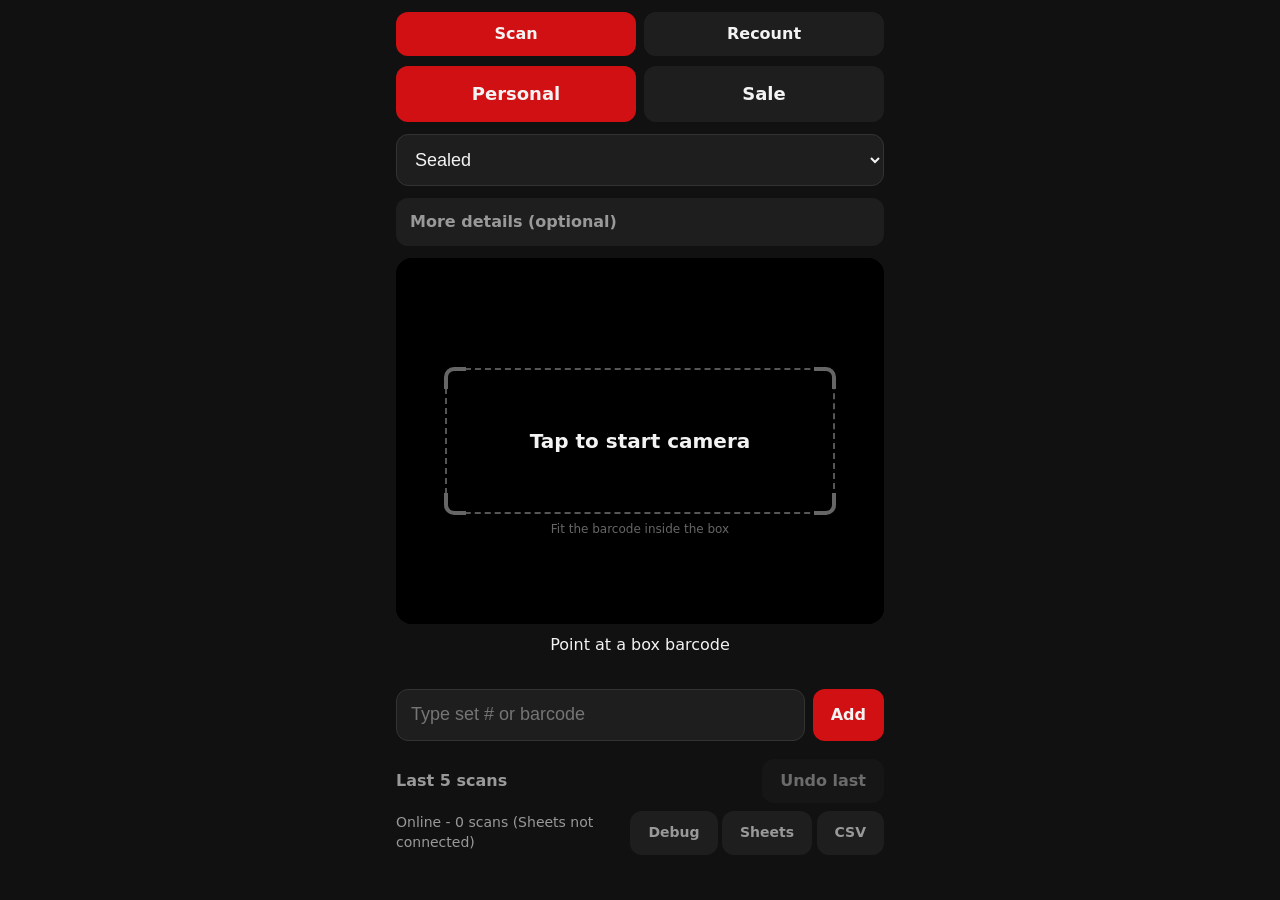
<file: index.html>
<!doctype html>
<html lang="en">
<head>
<meta charset="utf-8">
<meta name="viewport" content="width=device-width, initial-scale=1, viewport-fit=cover">
<meta name="theme-color" content="#d01012">
<meta name="apple-mobile-web-app-capable" content="yes">
<meta name="apple-mobile-web-app-title" content="LEGO Scan">
<link rel="manifest" href="manifest.webmanifest">
<link rel="apple-touch-icon" href="icons/icon-180.png">
<link rel="icon" href="icons/icon.svg" type="image/svg+xml">
<link rel="stylesheet" href="style.css">
<title>LEGO Scan</title>
</head>
<body>
<main>
  <div id="banner" class="banner" role="alert" hidden></div>
  <div class="seg modes" role="group" aria-label="Mode">
    <button id="modeScan" class="on">Scan</button>
    <button id="modeRecount">Recount</button>
  </div>

  <div id="scanOnly">
    <div class="seg" role="group" aria-label="Destination">
      <button id="destPersonal" class="on">Personal</button>
      <button id="destSale">Sale</button>
    </div>

    <select id="cond" aria-label="Condition"></select>
    <details id="more" class="more">
      <summary>More details (optional)</summary>
      <div id="fields"></div>
    </details>
  </div>

  <div class="cam">
    <video id="video" playsinline muted></video>
    <div class="reticle"><i></i><i></i><i></i><i></i></div>
    <div id="flash" class="flash"></div>
    <button id="startBtn" class="start">Tap to start camera</button>
  </div>
  <div id="dbg" class="dbg" hidden></div>
  <div id="tst" class="tst" hidden>
    <div class="trow">
      <button id="tstToggle" class="ghost">Scan test: off</button>
      <button id="tstNext" class="ghost" hidden>Next box</button>
    </div>
    <pre id="tstOut" hidden></pre>
    <div class="trow">
      <button id="tstCopy" class="ghost" hidden>Copy results</button>
      <button id="tstReset" class="ghost" hidden>Reset</button>
    </div>
  </div>
  <p id="msg" class="msg">Point at a box barcode</p>

  <form id="manual" class="manual">
    <input id="manualInput" inputmode="text" autocomplete="off" placeholder="Type set # or barcode">
    <button type="submit">Add</button>
  </form>

  <div id="scanBox">
    <div class="row">
      <h2>Last 5 scans</h2>
      <button id="undoBtn" class="ghost" disabled>Undo last</button>
    </div>
    <ul id="list" class="list"></ul>
  </div>

  <div id="recountBox" hidden>
    <div class="row">
      <h2 id="rcTitle">Recount</h2>
      <button id="rcReset" class="ghost">New recount</button>
    </div>
    <ul id="rcList" class="list"></ul>
  </div>

  <p id="bsUse" class="bs"></p>
  <div class="foot">
    <span id="net"></span>
    <span><button id="dbgBtn" class="ghost">Debug</button> <button id="cfgBtn" class="ghost">Sheets</button> <button id="csvBtn" class="ghost">CSV</button></span>
  </div>
</main>
<div id="dlg" class="dlg" hidden>
  <div class="box">
    <p id="dlgText"></p>
    <button id="dlgYes">Yes</button>
    <button id="dlgNo" class="ghost">No</button>
  </div>
</div>
<div id="dlgSet" class="dlg" hidden>
  <form id="dlgSetForm" class="box">
    <p id="dlgSetText"></p>
    <input id="dlgSetInput" type="text" inputmode="numeric" autocomplete="off" enterkeyhint="done" placeholder="Set number, e.g. 75192">
    <p id="dlgSetErr" class="err"></p>
    <button type="submit">Save set number</button>
    <button type="button" id="dlgSetSkip" class="ghost">Skip - save as needs set number</button>
  </form>
</div>
<script src="vendor/zxing.min.js"></script>
<script src="app.js"></script>
</body>
</html>
</file>
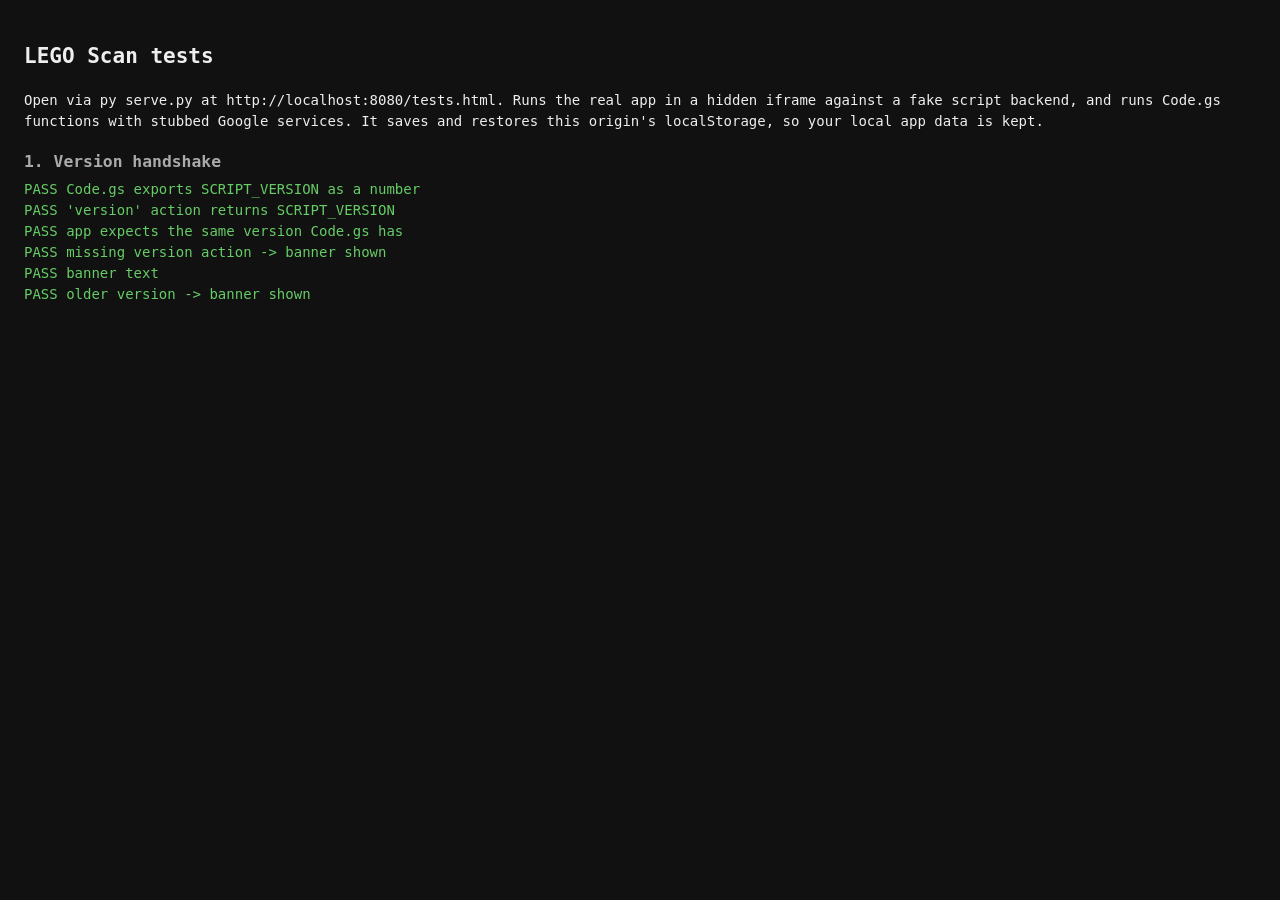
<file: tests.html>
<!doctype html>
<meta charset="utf-8">
<title>LEGO Scan tests</title>
<style>body{font:14px/1.5 ui-monospace,Menlo,monospace;background:#111;color:#eee;padding:16px}.p{color:#6c6}.f{color:#f66;font-weight:bold}h3{margin:18px 0 4px;color:#aaa}</style>
<h2>LEGO Scan tests</h2>
<p>Open via <code>py serve.py</code> at http://localhost:8080/tests.html. Runs the real app in a hidden iframe against a fake script backend,
and runs Code.gs functions with stubbed Google services. It saves and restores this origin's localStorage, so your local app data is kept.</p>
<div id="out"></div>
<script>
'use strict';
const out = document.getElementById('out');
let pass = 0, fail = 0;
const sleep = ms => new Promise(r => setTimeout(r, ms));
async function until(fn, ms = 4000) { const t = Date.now(); while (Date.now() - t < ms) { if (await fn()) return true; await sleep(40); } return false; }
function head(t) { const h = document.createElement('h3'); h.textContent = t; out.append(h); }
function check(name, ok, detail) {
  const d = document.createElement('div'); d.className = ok ? 'p' : 'f';
  d.textContent = (ok ? 'PASS ' : 'FAIL ') + name + (!ok && detail !== undefined ? '  -> ' + JSON.stringify(detail) : '');
  out.append(d); ok ? pass++ : fail++;
}
const eq = (name, got, want) => check(name, JSON.stringify(got) === JSON.stringify(want), { got, want });

// ---- run the real app (index.html + app.js) in an iframe with a fake Apps Script backend ----
let indexHtml = '';
async function app({ ls = {}, handler } = {}) {
  const calls = [];
  window.__fake = body => {
    calls.push(body);
    let res = handler ? handler(body, calls) : undefined;
    if (res === undefined) {
      res = body.action === 'version' ? { ok: true, version: 99 } : body.action === 'cache' ? { ok: true, rows: [] }
        : body.action === 'upsert' ? { ok: true, count: (body.scans || []).length } : { ok: true };
    }
    return Promise.resolve({ json: async () => res });
  };
  localStorage.clear();
  const base = { 'legoscan.cfg': { url: 'http://fake.invalid/exec', secret: 'x' } };
  Object.entries({ ...base, ...ls }).forEach(([k, v]) => localStorage.setItem(k, JSON.stringify(v)));
  const f = document.createElement('iframe');
  f.style.cssText = 'width:420px;height:300px;border:0;position:absolute;left:-9999px';
  f.srcdoc = indexHtml.replace('<head>', '<head><base href="' + location.origin + '/">')
    .replace('<script src="vendor/zxing.min.js"><\/script>', '')
    .replace('<script src="app.js">', '<script>window.fetch=(u,o)=>parent.__fake(JSON.parse(o.body));<\/script><script src="app.js">');
  document.body.append(f);
  await until(() => f.contentWindow.document.readyState === 'complete' && f.contentWindow.eval('typeof sync') === 'function');
  const w = f.contentWindow;
  return { w, calls, ev: s => w.eval(s), el: id => w.document.getElementById(id), done: () => f.remove(),
    type: v => { w.document.getElementById('manualInput').value = v; w.document.getElementById('manual').requestSubmit(); } };
}

// ---- run Code.gs functions with stubbed Google services ----
let codeGs = '';
// brickset(params) -> array of Brickset sets; every getSets call goes through it (queries are recorded in gas.queries).
function gas(brickset = () => [], sheetsApp = {}) {
  gas.queries = [];
  const fetchStub = { fetch: (url, o) => {
    const params = JSON.parse(decodeURIComponent(/params=([^&]*)/.exec(o.payload)[1]));
    gas.queries.push(params);
    return { getResponseCode: () => 200, getContentText: () => JSON.stringify({ status: 'success', sets: brickset(params) }) };
  } };
  const names = [];
  const body = codeGs + '\n;return {' + ['SCRIPT_VERSION', 'bindSet', 'recFromSet', 'doPost', 'analyzeInventory', 'checkInventoryData', 'out']
    .map(n => `${n}: typeof ${n} === 'undefined' ? undefined : ${n}`).join(',') + '};';
  return new Function(...names, 'SpreadsheetApp', 'Session', 'ContentService', 'PropertiesService', 'LockService', 'Utilities', 'UrlFetchApp', body)(
    ...names.map(n => stubs[n]), sheetsApp, { getScriptTimeZone: () => 'UTC' }, { MimeType: { JSON: 1 }, createTextOutput: s => ({ s, setMimeType() { return this; } }) },
    { getScriptProperties: () => ({ getProperty: k => ({ SECRET: 's', BRICKSET_KEY: 'k' })[k] || null, setProperties() {} }) },
    { getScriptLock: () => ({ waitLock() {}, releaseLock() {} }) }, { formatDate: () => '2026-01-01' }, fetchStub);
}

// ================= tests are appended below =================
async function main() {
  indexHtml = await (await fetch('index.html')).text();
  codeGs = await (await fetch('apps-script/Code.gs')).text();
  const snapshot = Object.entries(localStorage);

  head('1. Version handshake');
  {
    const g = gas();
    check('Code.gs exports SCRIPT_VERSION as a number', typeof g.SCRIPT_VERSION === 'number', g.SCRIPT_VERSION);
    const r = JSON.parse(g.doPost({ postData: { contents: JSON.stringify({ token: 's', action: 'version' }) } }).s);
    check("'version' action returns SCRIPT_VERSION", r.ok && r.version === g.SCRIPT_VERSION, r);
    const expected = Number((await (await fetch('app.js')).text()).match(/EXPECTED_SCRIPT = (\d+)/)[1]);
    eq('app expects the same version Code.gs has', expected, g.SCRIPT_VERSION);
  }
  {
    const t = await app({ handler: b => b.action === 'version' ? { ok: false, error: 'unknown action' } : undefined });
    await until(() => !t.el('banner').hidden);
    check('missing version action -> banner shown', !t.el('banner').hidden);
    check('banner text', t.el('banner').textContent.startsWith('Sheet script is out of date. In the script editor: Deploy > Manage deployments > New version.'), t.el('banner').textContent);
    t.done();
  }
  {
    const t = await app({ handler: b => b.action === 'version' ? { ok: true, version: 0 } : undefined });
    await until(() => !t.el('banner').hidden);
    check('older version -> banner shown', !t.el('banner').hidden);
    t.done();
  }
  {
    const t = await app({ ls: { 'legoscan.debug': true } });
    await sleep(900);
    check('current version -> no banner', t.el('banner').hidden);
    const dbg = t.el('dbg').textContent;
    check('Debug shows app and script version', /app v\d+/.test(dbg) && /script v99/.test(dbg), dbg);
    t.type('75192');
    await until(() => t.calls.some(c => c.action === 'upsert'));
    const names = t.calls.map(c => c.action);
    check('version is called on launch, before the first upsert', names.indexOf('version') >= 0 && names.indexOf('version') < names.indexOf('upsert'), names);
    t.done();
  }
  {
    const t = await app({ handler: b => b.action === 'version' ? { ok: false, error: 'unauthorized' } : undefined });
    await sleep(600);
    check('bad secret / other errors do not claim the script is old', t.el('banner').hidden);
    t.done();
  }

  head('2. Scan test logging');
  {
    const ean = d12 => d12 + ((10 - d12.split('').reduce((a, n, i) => a + n * (i % 2 ? 3 : 1), 0) % 10) % 10);
    const code = ean('673419340595');
    const t = await app({ ls: { 'legoscan.debug': true } });
    await sleep(700);
    check('off by default', t.ev('ST.on') === false);
    check('controls show when Debug is on', !t.el('tst').hidden);
    t.el('tstToggle').click();
    check('toggle turns it on', t.ev('ST.on') === true);
    t.w.eval(`detector = { detect: async () => [{ rawValue: '${code}' }] }`);
    t.el('tstNext').click();
    let text = await t.w.eval('scanOnce({}, 1, 1)'); t.w.eval(`onCode('${text}')`);       // first read of the box
    await sleep(30);
    text = await t.w.eval('scanOnce({}, 1, 1)'); t.w.eval(`onCode('${text}')`);           // same box again -> duplicate
    t.w.eval(`detector = { detect: async () => [] }`);
    await t.w.eval('scanOnce({}, 1, 1)');                                                   // an attempt that fails
    const a = JSON.parse(t.ev('JSON.stringify(ST.attempts)')), b = JSON.parse(t.ev('JSON.stringify(ST.boxes)'));
    eq('3 attempts logged (2 ok, 1 fail)', [a.length, a.filter(x => x.ok).length], [3, 2]);
    check('attempt records path, pass and decode ms', a[0].path === 'native' && a[0].pass === 'native' && typeof a[0].ms === 'number', a[0]);
    check('time to first read recorded for the box', b.length === 1 && typeof b[0].ttfr === 'number' && b[0].ttfr >= 0, b);
    eq('duplicate read counted', t.ev('ST.dups'), 1);
    eq('scan test adds nothing to the scan list', t.ev('scans.length'), 0);
    eq('and makes no lookup calls', t.calls.filter(c => c.action === 'lookup' || c.action === 'bind').length, 0);
    const sum = t.ev('stSummary()');
    check('summary has median, reads/min, within-2s %', /Median decode/.test(sum) && /Reads per minute/.test(sum) && /Read within 2 s: 1\/1 = 100%/.test(sum), sum);
    const rep = t.ev('stReport()');
    check('report is copy-ready (versions, summary, per box)', /app v\d+/.test(rep) && /Per box/.test(rep) && rep.includes(code), rep);
    // ZXing path: fast pass misses, TRY_HARDER pass hits (every 4th frame)
    t.w.eval(`detector = null; frameNo = 3; zxingDecode = (s, w, h, hard) => { if (!hard) throw new Error('nf'); return '${code}'; }`);
    await t.w.eval('scanOnce({}, 1, 1)');
    const z = JSON.parse(t.ev('JSON.stringify(ST.attempts.slice(-2))'));
    eq('zxing fast then TRY_HARDER logged', z.map(x => [x.path, x.pass, x.ok]), [['zxing', 'fast', false], ['zxing', 'TRY_HARDER', true]]);
    t.el('dbgBtn').click();
    eq('turning Debug off stops the test', t.ev('ST.on'), false);
    t.done();
  }

  head('3. Variant set names');
  {
    // --- pure parsing ---
    const t = await app();
    const P = x => JSON.parse(t.ev(`JSON.stringify(parseSetInput(${JSON.stringify(x)}))`));
    eq('75192 -> looks up -1, stored as 75192', [P('75192').full, P('75192').id], ['75192-1', '75192']);
    eq('75192-2 -> looks up -2, stored as 75192-2', [P('75192-2').full, P('75192-2').id], ['75192-2', '75192-2']);
    eq('75192-1 typed -> stored plain', P('75192-1').id, '75192');
    eq('-0 is not a variant', P('75192-0'), null);
    t.done();
  }
  {
    // --- Code.gs: exact variant only ---
    const set = (n, v, name) => ({ number: String(n), numberVariant: v, name, theme: 'Star Wars', year: 2017 });
    let g = gas(p => [set(75192, 1, 'Millennium Falcon')]);                          // Brickset hands back -1 for a -2 request
    let r = g.bindSet('', '75192-2', 'k');
    check('script: -2 request that only returns -1 is NOT a match', r.found === false && r.name === '' && r.setNumber === '75192-2', r);
    eq('script: the request asked Brickset for 75192-2', gas.queries[0].setNumber, '75192-2');
    g = gas(p => [set(75192, 1, 'Millennium Falcon'), set(75192, 2, 'Millennium Falcon (variant)')]);
    r = g.bindSet('', '75192-2', 'k');
    check('script: picks the -2 set by variant', r.found && r.name === 'Millennium Falcon (variant)' && r.setNumber === '75192-2', r);
    g = gas(p => [set(75192, 1, 'Millennium Falcon')]);
    r = g.bindSet('', '75192', 'k');
    check('script: no variant typed -> asks for -1 and returns plain 75192', gas.queries[0].setNumber === '75192-1' && r.found && r.setNumber === '75192', [gas.queries, r]);
  }
  {
    // --- app: bind sends the exact variant, stores the full number, flags a no-match, retry uses the variant ---
    const bindCalls = [];
    const miss = b => { if (b.action === 'bind') { bindCalls.push(b.setNumber); return { ok: true, found: false, setNumber: '75192', name: '', theme: '', year: '' }; } };
    const t = await app({ handler: miss });
    t.type('75192-2');
    await until(() => t.ev('scans.length') === 1);
    await until(() => t.calls.some(c => c.action === 'upsert'));
    eq('app: typing 75192-2 asks the script for 75192-2', bindCalls[0], '75192-2');
    eq('app: stored set number keeps the variant, name blank', t.ev('[scans[0].setNumber, scans[0].name]'), ['75192-2', '']);
    eq('app: uploaded row carries 75192-2', t.calls.find(c => c.action === 'upsert').scans[0].setNumber, '75192-2');
    check('app: no-match is flagged on screen', /name left blank: Brickset has no set 75192-2/.test(t.el('list').textContent) && t.el('list').querySelector('li.flag'), t.el('list').textContent);
    check('app: no-match is remembered so it is not retried', '75192-2' in t.ev('setRetry.miss'));
    t.done();
  }
  {
    const bindCalls = [];
    const t = await app({ handler: b => { if (b.action === 'bind') { bindCalls.push(b.setNumber); return { ok: true, found: false, setNumber: '75192', name: '', theme: '', year: '' }; } },
      ls: { 'legoscan.scans': [{ id: 'a1', barcode: '', setNumber: '75192-2', name: '', theme: '', year: '', dest: 'Personal', condition: 'Sealed', extra: {}, qty: 1, ts: 1, synced: true, status: 'saved' },
                               { id: 'a2', barcode: '', setNumber: '10300', name: '', theme: '', year: '', dest: 'Personal', condition: 'Sealed', extra: {}, qty: 1, ts: 2, synced: true, status: 'saved' }] } });
    await until(() => bindCalls.length >= 2);
    check('name retry for 75192-2 looks up -2, not -1', bindCalls.includes('75192-2') && !bindCalls.includes('75192-1'), bindCalls);
    check('name retry with no variant still defaults to -1', bindCalls.includes('10300-1'), bindCalls);
    t.done();
  }
  {
    const t = await app({ handler: b => b.action === 'bind' ? { ok: true, found: true, setNumber: '75192', name: 'Variant Name', theme: 'Star Wars', year: 2017 } : undefined });
    t.type('75192-2');
    await until(() => t.ev('scans.length') === 1 && t.ev('scans[0].name') === 'Variant Name');
    eq('app: found variant gets its own name and number', t.ev('[scans[0].setNumber, scans[0].name]'), ['75192-2', 'Variant Name']);
    t.done();
  }

  head('4. Inventory data check');
  {
    const g = gas();
    const now = new Date('2026-11-27T12:00:00Z');
    const PH = ['Item', 'Category', 'Set #', 'Qty', 'Condition', 'Bought For', 'Purchase Date', 'Location', 'Notes', 'Value of One', 'Estimated Current Value', 'Value Source', 'Value Updated'];
    const SH = ['Set #', 'Set Name', 'Theme', 'Qty', 'Condition', 'Bought For', 'Purchase Date', 'Est. Sale Price', 'Value Source', 'Value Updated'];
    const fresh = new Date('2026-11-20T00:00:00Z');
    const pr = (o = {}) => { const d = { Item: 'Item', 'Set #': '10000', Qty: '1', Condition: 'Sealed', 'Bought For': '50', 'Purchase Date': '2024-01-01', Location: 'Shelf', 'Value of One': '100', 'Estimated Current Value': '100', 'Value Updated': fresh, ...o }; return PH.map(h => d[h] ?? ''); };
    const sr = (o = {}) => { const d = { 'Set #': '20000', 'Set Name': 'Sale thing', Qty: '1', Condition: 'New', 'Est. Sale Price': '50', 'Value Updated': fresh, ...o }; return SH.map(h => d[h] ?? ''); };
    const prows = [
      pr({ Item: 'Millennium Falcon', 'Set #': '75192' }),                                  // 2 ok (duplicated at row 6)
      pr({ Item: 'Mystery', 'Set #': '' }),                                                 // 3 missing set number
      pr({ Item: '', 'Set #': '10300' }),                                                   // 4 missing name
      pr({ Item: 'Bad', 'Set #': 'ABC12' }),                                                // 5 wrong format
      pr({ Item: 'Millennium Falcon', 'Set #': '75192' }),                                  // 6 duplicate of row 2
      pr({ Item: 'Tie Fighter', 'Set #': '75300', 'Value Updated': new Date('2026-09-01T00:00:00Z') }), // 7 stale + also in Sale
      pr({ Item: 'Old Name', 'Set #': '10294', 'Value of One': '' }),                       // 8 not the cache name + blank value
      pr({ Item: 'Home Alone', 'Set #': '21330', 'Value Updated': '' }),                    // 9 value but no Value Updated
      pr({ Item: '', 'Set #': '', Qty: '', Condition: '', 'Estimated Current Value': '$0' }), // 10 empty row with a formula value: ignored
      pr({ Item: 'Variant', 'Set #': '75192-2' }),                                          // 11 different variant: not a duplicate
    ];
    const srows = [sr({ 'Set #': '75300', 'Set Name': 'Tie Fighter' }), sr({ 'Set #': '30000-1', 'Set Name': 'Other' })];
    const cache = [['111', '75192', 'Millennium Falcon'], ['222', '75300', 'tie  fighter'], ['333', '10294', 'Titanic'], ['444', '99999', '']];
    const mk = (tab, nameHdr, valueHdr, head, rows) => ({ tab, nameHdr, valueHdr, found: true, head, display: rows.map(r => r.map(v => v instanceof Date ? v.toISOString().slice(0, 10) : String(v))), raw: rows });
    const run = () => g.analyzeInventory([mk('Personal Inventory', 'Item', 'Value of One', PH, prows), mk('Sale Inventory', 'Set Name', 'Est. Sale Price', SH, srows)], cache, now);
    const a = run();
    const rowsOf = t => a.issues.filter(i => i.type === t).map(i => i.tab[0] + i.row);
    eq('missing set number or name', rowsOf('missing'), ['P3', 'P4']);
    eq('wrong format', rowsOf('format'), ['P5']);
    eq('same set in both tabs (both sides listed)', rowsOf('both'), ['P7', 'S2']);
    eq('duplicate rows (variant -2 is not a duplicate)', rowsOf('dupe'), ['P2', 'P6']);
    eq('name differs from Lookup Cache (case/space-insensitive match is fine)', rowsOf('cache'), ['P8']);
    eq('blank value', rowsOf('blank'), ['P8']);
    eq('value older than 30 days', rowsOf('stale'), ['P7']);
    eq('value but no Value Updated', rowsOf('nodate'), ['P9']);
    eq('counts per issue', a.counts, { missing: 2, format: 1, both: 2, dupe: 2, cache: 1, blank: 1, stale: 1, nodate: 1 });
    eq('empty/formula-only rows are not counted as data', a.checked['Personal Inventory'], 9);
    check('stale detail says how old', /2026-09-01 \(87 days ago\)/.test(a.issues.find(i => i.type === 'stale').detail), a.issues.find(i => i.type === 'stale'));
    // the analysis never touches its input
    const before = JSON.stringify(prows);
    run();
    eq('input rows are not modified', JSON.stringify(prows), before);
    const a2 = g.analyzeInventory([{ tab: 'Personal Inventory', nameHdr: 'Item', valueHdr: 'Value of One', found: false }, { tab: 'Sale Inventory', nameHdr: 'Set Name', valueHdr: 'Est. Sale Price', found: false }], null, now);
    check('missing tabs and cache are reported as notes, not errors', a2.notes.length === 3 && a2.issues.length === 0, a2.notes);
  }

  {
    // The menu function against a fake spreadsheet: it may read the inventory tabs but must write only the Data Check tab.
    const writes = [], alerts = [];
    let dcRows = null;
    const chain = (name, getVals) => { // a range that answers reads and records any other call as a write
      const base = { getValues: getVals, getDisplayValues: () => getVals().map(r => r.map(String)) };
      const px = new Proxy(base, { get: (t, k) => k in t ? t[k] : (...a) => { writes.push(name + '.' + String(k)); if (k === 'setValues' && name === 'Data Check') dcRows = a[0]; return px; } });
      return px;
    };
    const input = (name, data) => ({ getLastRow: () => data.length, getLastColumn: () => data[0].length,
      getRange: (r, c, nr = 1, nc = 1) => chain(name, () => data.slice(r - 1, r - 1 + nr).map(row => row.slice(c - 1, c - 1 + nc))) });
    const sheets = {
      'Personal Inventory': input('Personal Inventory', [['Item', 'Set #', 'Qty', 'Condition', 'Value of One', 'Value Updated'], ['Falcon', '75192', '1', 'Sealed', '', ''], ['', '', '', '', '', '']]),
      'Sale Inventory': input('Sale Inventory', [['Set #', 'Set Name', 'Qty', 'Condition', 'Est. Sale Price', 'Value Updated'], ['75192', 'Falcon', '1', 'New', '5', '']]),
      'Lookup Cache': input('Lookup Cache', [['Barcode', 'Set #', 'Set Name'], ['1', '75192', 'Falcon']]),
    };
    const dc = new Proxy({}, { get: (t, k) => k === 'getRange' ? (() => chain('Data Check', () => [[]])) : (...a) => { writes.push('Data Check.' + String(k)); } });
    const ss = { getSheetByName: n => sheets[n] || null, insertSheet: n => { writes.push('insertSheet ' + n); return dc; }, setActiveSheet() {} };
    const g = gas(undefined, { getUi: () => ({ alert: (t, m) => alerts.push(String(m || t)), ButtonSet: { OK: 1 } }), getActiveSpreadsheet: () => ss });
    g.checkInventoryData();
    check('menu run writes only to the Data Check tab', writes.length > 0 && writes.every(w => w === 'insertSheet Data Check' || w.startsWith('Data Check.')), writes);
    check('Data Check tab gets a per-issue count and the row numbers', dcRows && dcRows.some(r => r[0] === 'Issue' && r[1] === 'Count') && dcRows.some(r => r[1] === 'Personal Inventory' && r[2] === 2), dcRows);
    check('alert summarises the counts', alerts.length === 1 && /Same set in both/.test(alerts[0]), alerts);
  }

  // @@MORE@@

  localStorage.clear();
  snapshot.forEach(([k, v]) => localStorage.setItem(k, v));
  const s = document.createElement('h2'); s.textContent = `${pass} passed, ${fail} failed`; s.className = fail ? 'f' : 'p'; out.prepend(s);
  document.title = (fail ? 'FAIL ' : 'PASS ') + pass + '/' + (pass + fail);
}
main().catch(e => { check('test run crashed', false, String(e && e.stack || e)); document.title = 'FAIL crashed'; });
</script>
</file>
<file: style.css>
:root{--red:#d01012;--bg:#111;--card:#1e1e1e;--fg:#f3f3f3;--mut:#999;--ok:#2e9e4f;--warn:#e0a100}
*{box-sizing:border-box;-webkit-tap-highlight-color:transparent}
body{margin:0;background:var(--bg);color:var(--fg);font:16px/1.4 -apple-system,system-ui,sans-serif;
  padding:env(safe-area-inset-top) 0 env(safe-area-inset-bottom)}
main{max-width:520px;margin:0 auto;padding:12px 16px 24px}
button{font:inherit;color:inherit;border:0;border-radius:12px;min-height:52px;padding:0 18px;background:var(--red);font-weight:600}
button:disabled{opacity:.4}
.ghost{background:var(--card);min-height:44px}
.seg{display:flex;gap:8px;margin-bottom:12px}
.seg button{flex:1;background:var(--card);min-height:56px;font-size:18px}
.seg button.on{background:var(--red)}
#cond{width:100%;min-height:52px;margin-bottom:12px;border-radius:12px;border:1px solid #333;background:var(--card);color:var(--fg);padding:0 14px;font-size:18px}
.more{margin-bottom:12px;background:var(--card);border-radius:12px;padding:0 14px}
.more summary{min-height:48px;display:flex;align-items:center;font-weight:600;color:var(--mut)}
#fields{display:grid;gap:8px;padding-bottom:14px}
#fields label{display:grid;gap:4px;font-size:13px;color:var(--mut)}
#fields input,#fields select{min-height:46px;border-radius:10px;border:1px solid #333;background:var(--bg);color:var(--fg);padding:0 12px;font-size:17px;width:100%}
.cam{position:relative;aspect-ratio:4/3;background:#000;border-radius:16px;overflow:hidden}
video{width:100%;height:100%;object-fit:cover}
.reticle{position:absolute;inset:30% 10%;border:2px dashed rgba(255,255,255,.85);border-radius:10px;pointer-events:none;
  box-shadow:0 0 0 9999px rgba(0,0,0,.38)}
.reticle::after{content:"Fit the barcode inside the box";position:absolute;left:0;right:0;bottom:-26px;text-align:center;
  font-size:12px;color:#fff;text-shadow:0 1px 3px #000}
.reticle i{position:absolute;width:22px;height:22px;border:4px solid #fff}
.reticle i:nth-child(1){left:-3px;top:-3px;border-right:0;border-bottom:0;border-top-left-radius:10px}
.reticle i:nth-child(2){right:-3px;top:-3px;border-left:0;border-bottom:0;border-top-right-radius:10px}
.reticle i:nth-child(3){left:-3px;bottom:-3px;border-right:0;border-top:0;border-bottom-left-radius:10px}
.reticle i:nth-child(4){right:-3px;bottom:-3px;border-left:0;border-top:0;border-bottom-right-radius:10px}
.dbg{font:12px ui-monospace,Menlo,monospace;color:#8f8;background:#000;border-radius:8px;padding:6px 10px;margin:8px 0 0;text-align:center}
.tst{margin:8px 0 0}
.tst[hidden]{display:none}
.trow{display:flex;gap:8px;margin:6px 0}
.trow button{flex:1}
.trow button[hidden]{display:none}
.tst .on{background:var(--ok)}
#tstOut{font:12px/1.4 ui-monospace,Menlo,monospace;background:#000;color:#8f8;border-radius:8px;padding:8px 10px;margin:0;white-space:pre-wrap}
.flash{position:absolute;inset:0;background:var(--ok);opacity:0;pointer-events:none;transition:opacity .4s}
.flash.on{opacity:.55;transition:none}
.start{position:absolute;inset:0;width:100%;height:100%;border-radius:0;background:rgba(0,0,0,.6);font-size:20px}
.msg{text-align:center;min-height:2.8em;margin:10px 0}
.manual{display:flex;gap:8px}
.manual input{flex:1;min-width:0;min-height:52px;border-radius:12px;border:1px solid #333;background:var(--card);color:var(--fg);padding:0 14px;font-size:18px}
.row{display:flex;justify-content:space-between;align-items:center;margin-top:18px}
h2{font-size:16px;margin:0;color:var(--mut);font-weight:600}
.list{list-style:none;margin:8px 0;padding:0}
.list li{background:var(--card);border-radius:12px;padding:12px 14px;margin-bottom:8px;display:flex;justify-content:space-between;gap:10px;align-items:center}
.list .t{font-weight:600}.list .s{font-size:13px;color:var(--mut);word-break:break-all}
.badge{font-size:12px;border-radius:99px;padding:3px 10px;white-space:nowrap;background:#333}
.badge.matched,.badge.saved{background:var(--ok)}.badge.needs{background:var(--warn);color:#000}
.dlg{position:fixed;inset:0;background:rgba(0,0,0,.65);display:flex;align-items:center;justify-content:center;padding:24px;z-index:10}
.dlg[hidden]{display:none}
.dlg .box{background:var(--card);border-radius:16px;padding:20px;width:100%;max-width:360px;display:grid;gap:10px}
.dlg p{margin:0 0 6px;font-size:17px}
.dlg input{min-height:56px;border-radius:12px;border:1px solid #444;background:var(--bg);color:var(--fg);padding:0 14px;font-size:24px;text-align:center;width:100%}
.dlg .err{color:var(--warn);font-size:14px;min-height:1.2em;margin:0}
.list li.flag{border-left:4px solid var(--warn)}
.list li.fix{border-left:4px solid var(--warn);cursor:pointer}
.modes{margin-bottom:10px}
.modes button{min-height:44px;font-size:16px}
#recountBox .list li{gap:12px}
.rc{display:flex;align-items:center;gap:10px}
.rc b{min-width:2.2em;text-align:center;font-size:26px}
.rc button{min-width:52px;padding:0}
#net{flex:1;min-width:0;padding-right:8px}
#net.err{color:var(--warn);font-weight:600}
.bs{margin:6px 0;font-size:12px;color:var(--mut);text-align:right}
.bs.warn{color:var(--warn)}
.banner{background:var(--warn);color:#000;border-radius:12px;padding:10px 14px;margin-bottom:10px;font-weight:600;font-size:15px}
.banner[hidden]{display:none}
.banner .sub{font-weight:400;font-size:13px;margin-top:2px}
.foot{display:flex;justify-content:space-between;align-items:center;color:var(--mut);font-size:14px}
</file>
